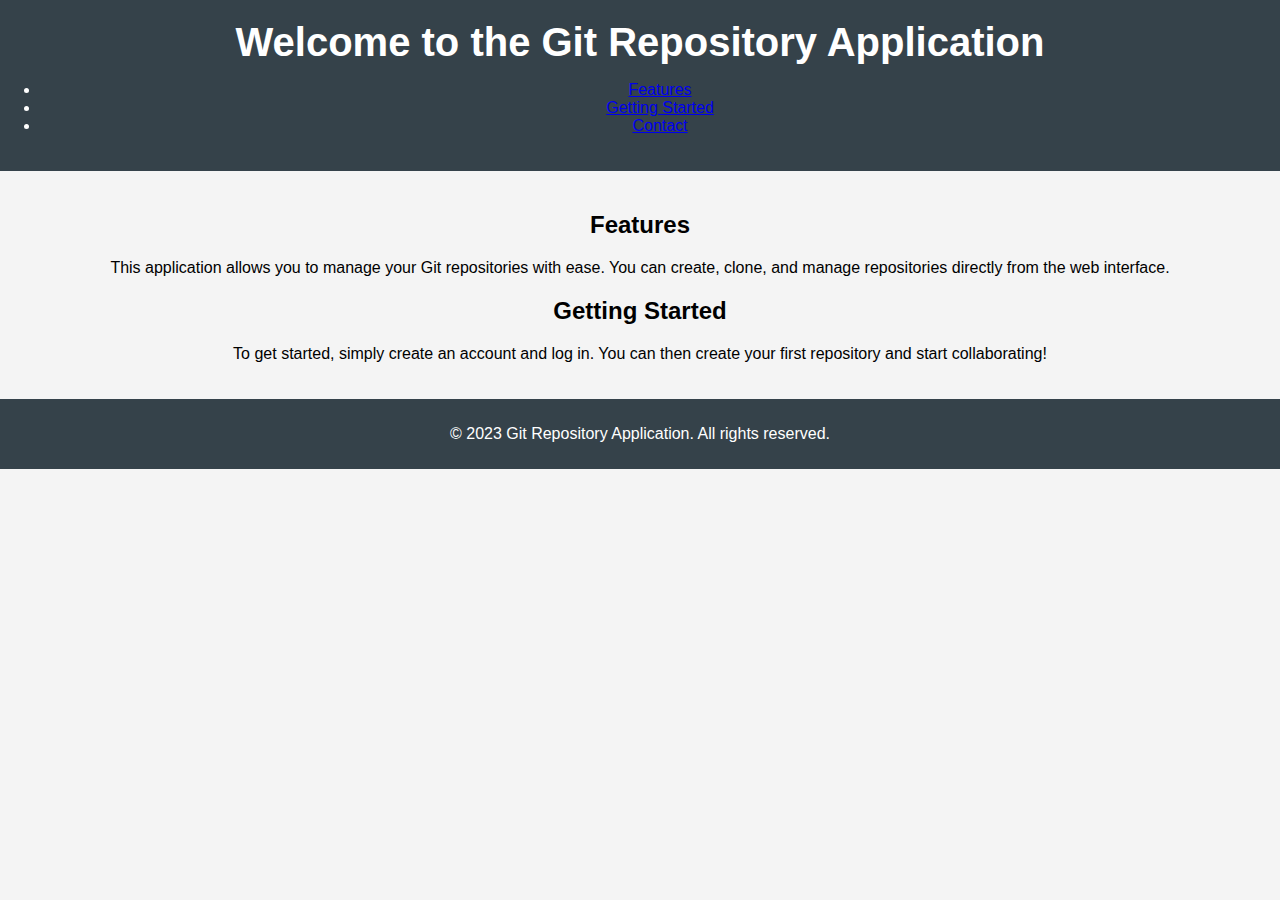
<file: index.html>
<!DOCTYPE html>
<html lang="en">
<head>
    <meta charset="UTF-8">
    <meta name="viewport" content="width=device-width, initial-scale=1.0">
    <title>Welcome to Git Repository Application</title>
    <link rel="stylesheet" href="assets/css/styles.css">
</head>
<body>
    <header>
        <h1>Welcome to the Git Repository Application</h1>
        <nav>
            <ul>
                <li><a href="#features">Features</a></li>
                <li><a href="#getting-started">Getting Started</a></li>
                <li><a href="#contact">Contact</a></li>
            </ul>
        </nav>
    </header>
    <main>
        <section id="features">
            <h2>Features</h2>
            <p>This application allows you to manage your Git repositories with ease. You can create, clone, and manage repositories directly from the web interface.</p>
        </section>
        <section id="getting-started">
            <h2>Getting Started</h2>
            <p>To get started, simply create an account and log in. You can then create your first repository and start collaborating!</p>
        </section>
    </main>
    <footer>
        <p>&copy; 2023 Git Repository Application. All rights reserved.</p>
    </footer>
    <script src="assets/js/script.js"></script>
</body>
</html>
</file>
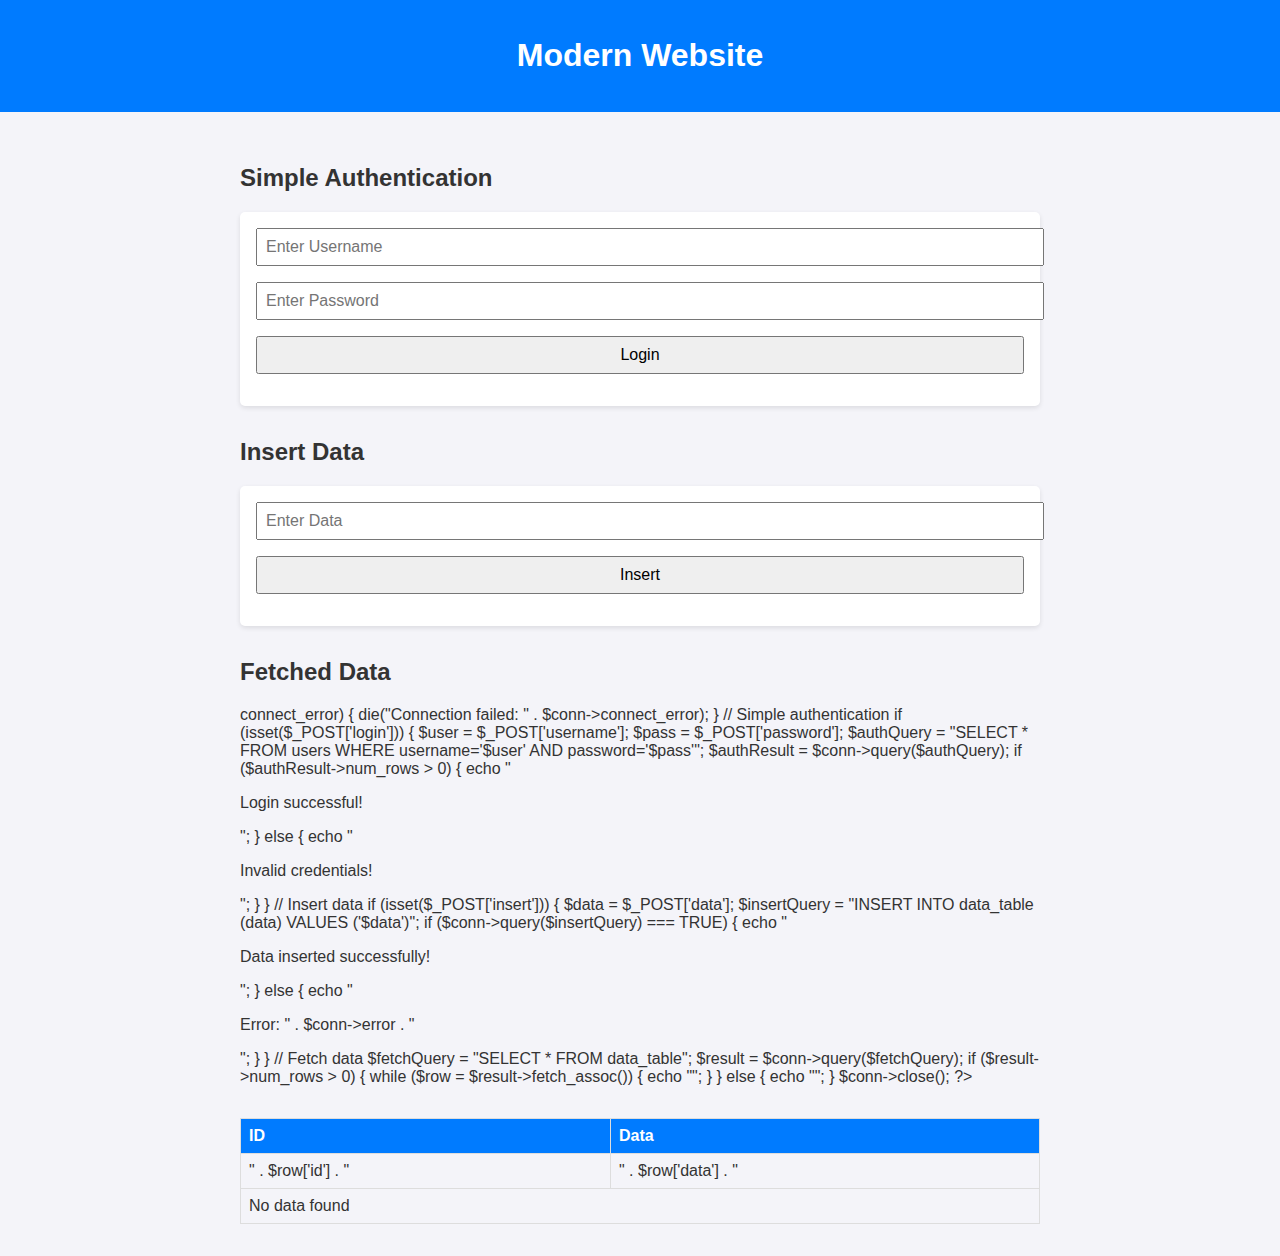
<file: html-app/index.html>
<!DOCTYPE html>
<html lang="en">
<head>
    <meta charset="UTF-8">
    <meta name="viewport" content="width=device-width, initial-scale=1.0">
    <title>Modern Website</title>
    <style>
        body {
            font-family: Arial, sans-serif;
            margin: 0;
            padding: 0;
            background-color: #f4f4f9;
            color: #333;
        }
        header {
            background: #007bff;
            color: #fff;
            padding: 1rem 0;
            text-align: center;
        }
        main {
            padding: 2rem;
            max-width: 800px;
            margin: 0 auto;
        }
        form {
            margin-bottom: 2rem;
            background: #fff;
            padding: 1rem;
            border-radius: 5px;
            box-shadow: 0 2px 5px rgba(0, 0, 0, 0.1);
        }
        form input, form button {
            display: block;
            width: 100%;
            margin-bottom: 1rem;
            padding: 0.5rem;
            font-size: 1rem;
        }
        table {
            width: 100%;
            border-collapse: collapse;
            margin-top: 2rem;
        }
        table th, table td {
            border: 1px solid #ddd;
            padding: 0.5rem;
            text-align: left;
        }
        table th {
            background: #007bff;
            color: #fff;
        }
    </style>
</head>
<body>
    <header>
        <h1>Modern Website</h1>
    </header>
    <main>
        <h2>Simple Authentication</h2>
        <form method="POST">
            <input type="text" name="username" placeholder="Enter Username" required>
            <input type="password" name="password" placeholder="Enter Password" required>
            <button type="submit" name="login">Login</button>
        </form>

        <h2>Insert Data</h2>
        <form method="POST">
            <input type="text" name="data" placeholder="Enter Data" required>
            <button type="submit" name="insert">Insert</button>
        </form>

        <h2>Fetched Data</h2>
        <table>
            <thead>
                <tr>
                    <th>ID</th>
                    <th>Data</th>
                </tr>
            </thead>
            <tbody>
                <?php
                // Database connection
                $servername = "localhost";
                $username = "root";
                $password = "";
                $dbname = "test_db";

                $conn = new mysqli($servername, $username, $password, $dbname);

                if ($conn->connect_error) {
                    die("Connection failed: " . $conn->connect_error);
                }

                // Simple authentication
                if (isset($_POST['login'])) {
                    $user = $_POST['username'];
                    $pass = $_POST['password'];
                    $authQuery = "SELECT * FROM users WHERE username='$user' AND password='$pass'";
                    $authResult = $conn->query($authQuery);
                    if ($authResult->num_rows > 0) {
                        echo "<p>Login successful!</p>";
                    } else {
                        echo "<p>Invalid credentials!</p>";
                    }
                }

                // Insert data
                if (isset($_POST['insert'])) {
                    $data = $_POST['data'];
                    $insertQuery = "INSERT INTO data_table (data) VALUES ('$data')";
                    if ($conn->query($insertQuery) === TRUE) {
                        echo "<p>Data inserted successfully!</p>";
                    } else {
                        echo "<p>Error: " . $conn->error . "</p>";
                    }
                }

                // Fetch data
                $fetchQuery = "SELECT * FROM data_table";
                $result = $conn->query($fetchQuery);
                if ($result->num_rows > 0) {
                    while ($row = $result->fetch_assoc()) {
                        echo "<tr><td>" . $row['id'] . "</td><td>" . $row['data'] . "</td></tr>";
                    }
                } else {
                    echo "<tr><td colspan='2'>No data found</td></tr>";
                }

                $conn->close();
                ?>
            </tbody>
        </table>
    </main>
</body>
</html>
</file>
<file: assets/css/styles.css>
body {
    font-family: Arial, sans-serif;
    margin: 0;
    padding: 0;
    background-color: #f4f4f4;
}

header {
    background: #35424a;
    color: #ffffff;
    padding: 20px 0;
    text-align: center;
}

h1 {
    margin: 0;
    font-size: 2.5em;
}

main {
    padding: 20px;
    text-align: center;
}

footer {
    background: #35424a;
    color: #ffffff;
    text-align: center;
    padding: 10px 0;
    position: relative;
    bottom: 0;
    width: 100%;
}

button {
    background-color: #5cb85c;
    color: white;
    border: none;
    padding: 10px 20px;
    cursor: pointer;
    font-size: 1em;
}

button:hover {
    background-color: #4cae4c;
}
</file>
